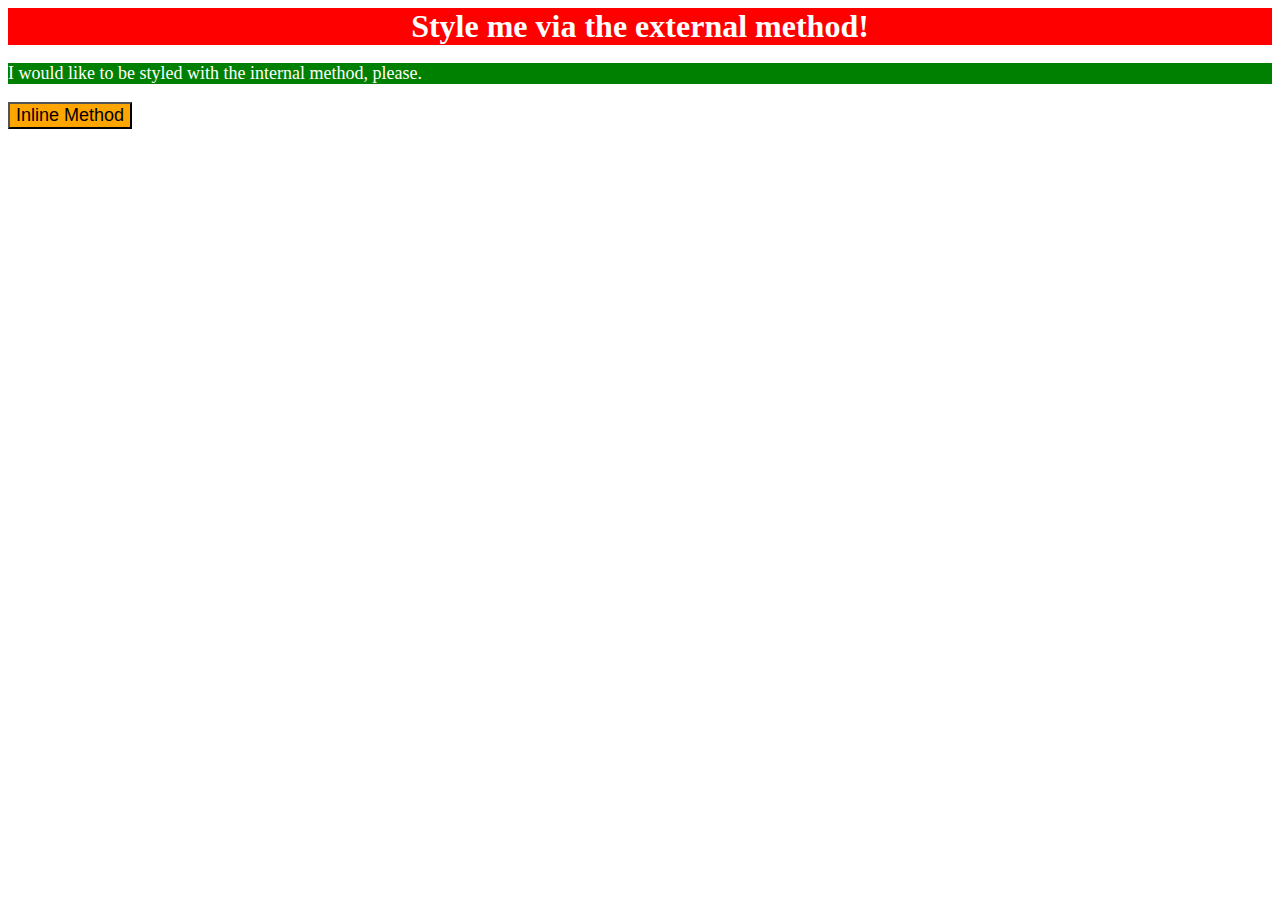
<file: foundations/01-css-methods/index.html>
<!DOCTYPE html>
<html lang="en">
  <head>
    <meta charset="UTF-8">
    <meta http-equiv="X-UA-Compatible" content="IE=edge">
    <meta name="viewport" content="width=device-width, initial-scale=1.0">
    <title>Methods for Adding CSS</title>
    <link rel="stylesheet" type="text/css" href="style.css">
  </head>
  <body>
    <div>Style me via the external method!</div>
    <p>I would like to be styled with the internal method, please.
      <style>
 p{
        background-color:green;
        color:white;
        font-size:18px;
      }
      </style>
    </p>
    <button style="background-color:orange ;font-size:18px;">Inline Method</button>
  </body>
</html>
</file>
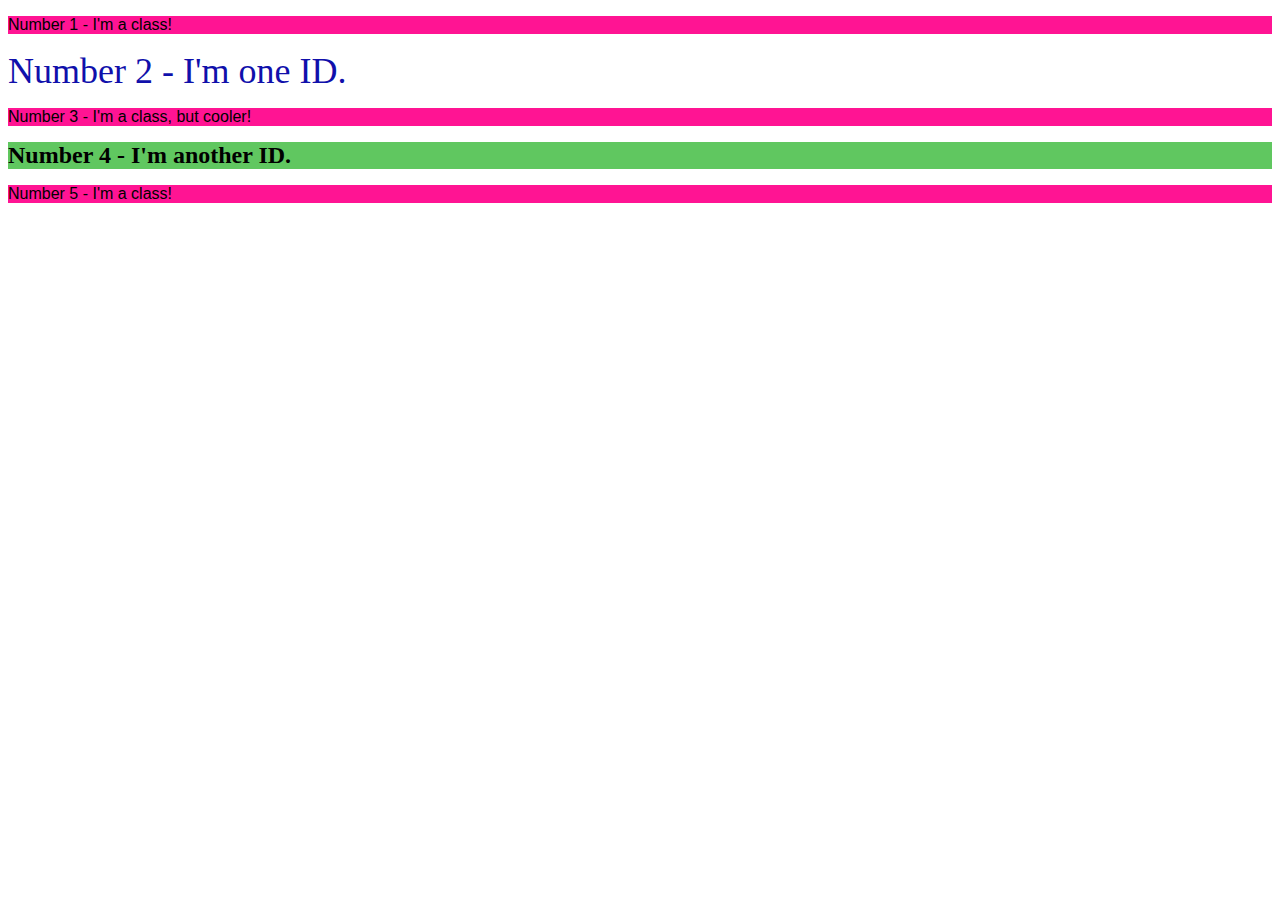
<file: foundations/02-class-id-selectors/index.html>
<!DOCTYPE html>
<html lang="en">
  <head>
    <meta charset="UTF-8">
    <meta http-equiv="X-UA-Compatible" content="IE=edge">
    <meta name="viewport" content="width=device-width, initial-scale=1.0">
    <title>Class and ID Selectors</title>
    <link rel="stylesheet" href="style.css">
  </head>
  <body>
    <p class="odd">Number 1 - I'm a class!</p>
    <div id="el2">Number 2 - I'm one ID.</div>
    <p class="odd" class="p3">Number 3 - I'm a class, but cooler!</p>
    <div id="el4">Number 4 - I'm another ID.</div>
    <p class="odd">Number 5 - I'm a class!</p>
  </body>
</html>
</file>
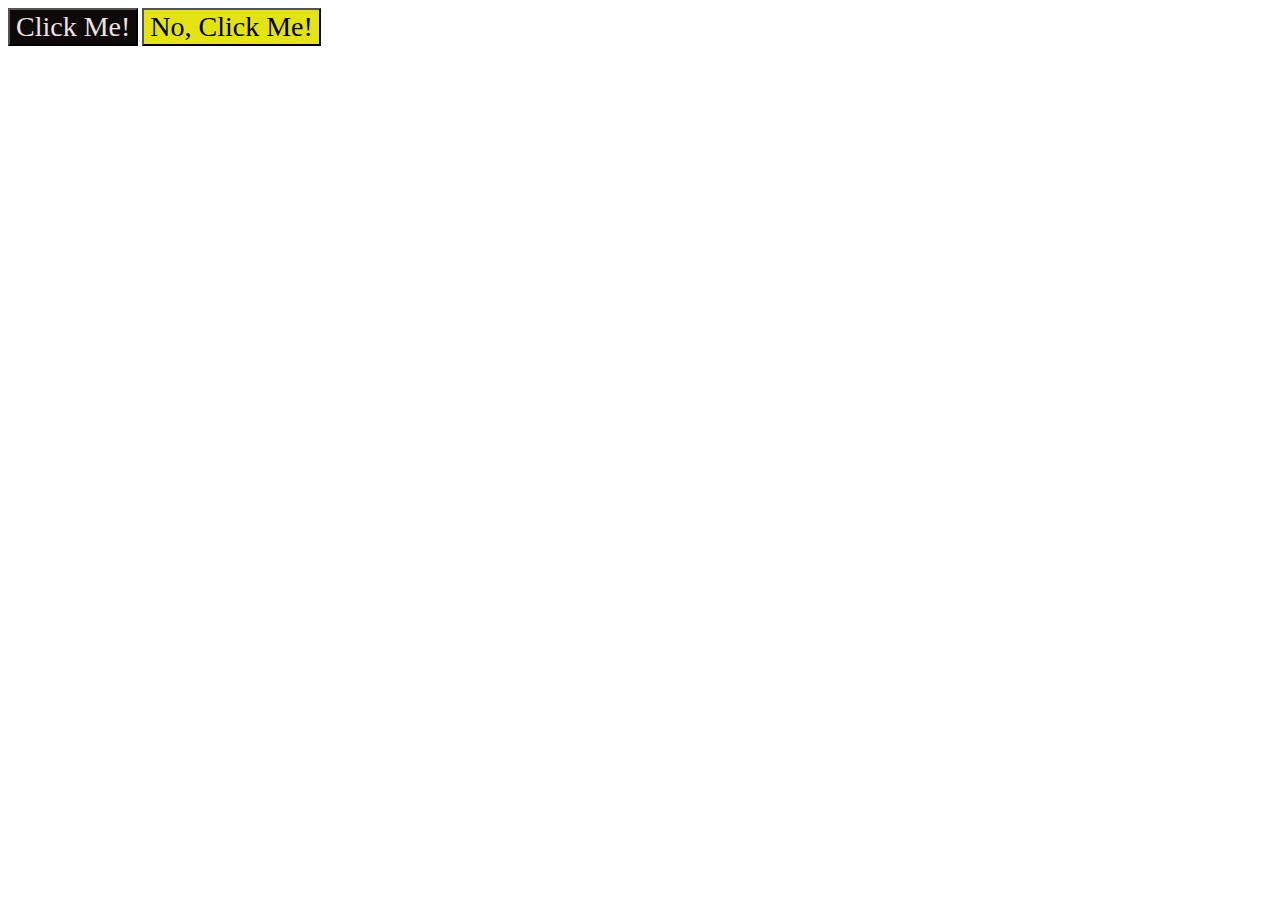
<file: foundations/03-grouping-selectors/index.html>
<!DOCTYPE html>
<html lang="en">
  <head>
    <meta charset="UTF-8">
    <meta http-equiv="X-UA-Compatible" content="IE=edge">
    <meta name="viewport" content="width=device-width, initial-scale=1.0">
    <title>Grouping Selectors</title>
    <link rel="stylesheet" href="style.css">
  </head>
  <body>
    <button class="first both">Click Me!</button>
    <button class="second both">No, Click Me!</button>
  </body>
</html>
</file>
<file: foundations/01-css-methods/style.css>
div {
    background-color: red;
    color:white;
    font-size: 32px;
    text-align: center;
    font-weight: bold;
}
</file>
<file: foundations/02-class-id-selectors/style.css>
.odd {
    background-color: #ff1493;
    font-family: Verdana, 'Deja Vu sans', sans-serif;
}

.p3 {
font-size: 24px;

}

#el2 {
    color:rgb(16, 16, 171);
    font-size: 36px;
   
}

#el4{
    background-color: hsl(120, 48%, 58%);
    font-size: 24px;
    font-weight: bold;
}
</file>
<file: foundations/03-grouping-selectors/style.css>
.first {
    background-color: #0e0a0a;
    color:hsl(0, 24%, 91%)
}

.second {
    background-color: hwb(60 7% 11%);
}
.both{
    font-size: 28px;
    font-family: 'Times New Roman','Helvetica', sans-serif;
}
</file>
